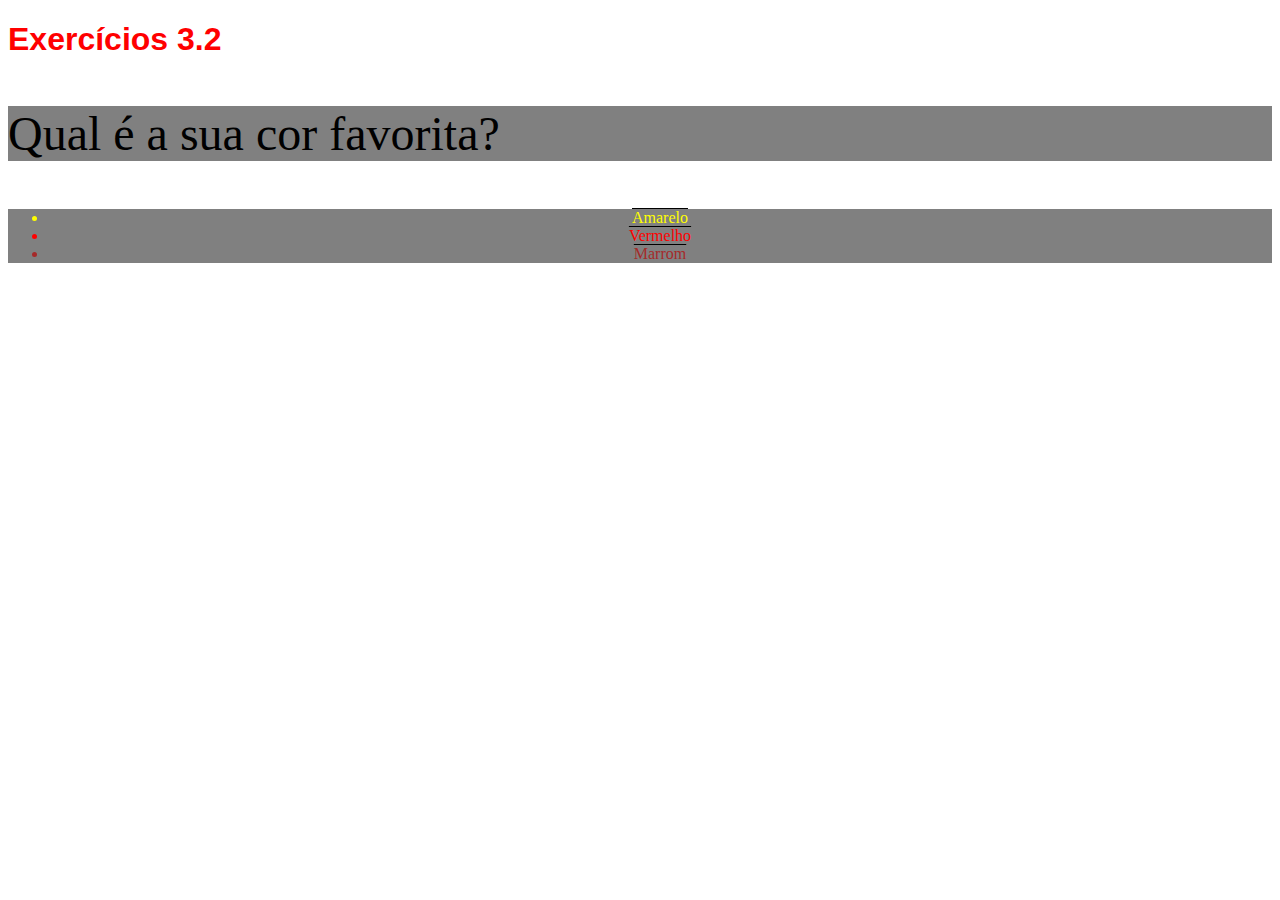
<file: fundamentos/bloco-03-introducao-a-html-e-css/02-html-e-css-primeiros-passos-em-css/index.html>
<!DOCTYPE html>
<html lang="pt-br">
  <head>
    <meta charset="UTF-8">
    <title>HTML</title>
    <link rel="stylesheet" type="text/css" href="style.css">
    <style>
  
    </style>
  </head>
  <body>
    <h1 width="65px">Exercícios 3.2</h1>
    <p class="color_change">Qual é a sua cor favorita?</p>
    <ul class="color_change">
      <li id="yellow_change">Amarelo</li>
      <li id="red_change">Vermelho</li>
      <li id="brown_change">Marrom</li>
    </ul>
  </body>
</html>
</file>
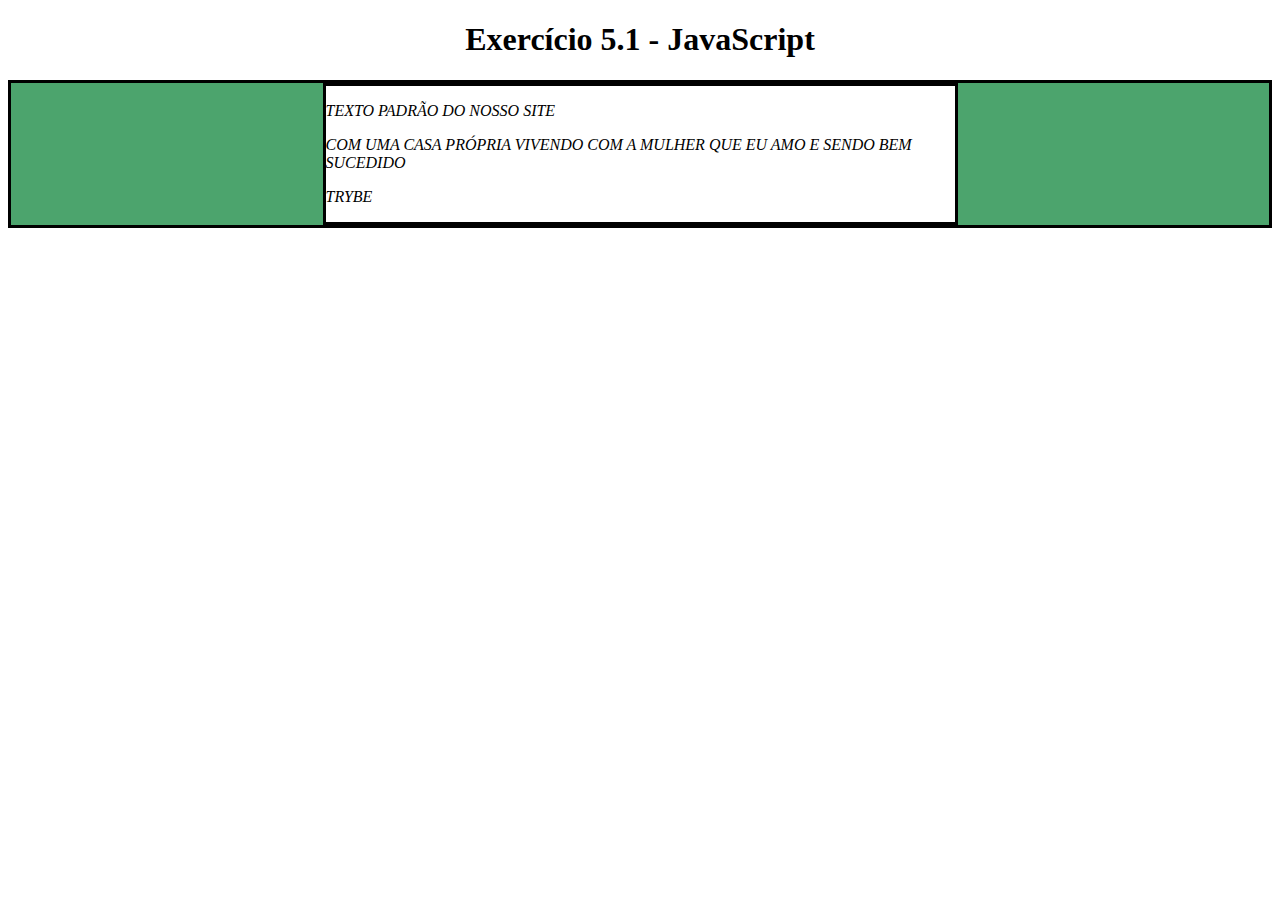
<file: fundamentos/bloco-05-javascript-dom-eventos-e-web-storage/exercicio-03/index.html>
<!DOCTYPE html>
<html>
  <head>
    <meta charset="UTF-8" />
    <meta name="viewport" content="width=device-width" />
    <title>Exercício 5.1</title>
    
    <style>
      main, section {
        border-color: black;
        border-style: solid;
      }

      .title {
        text-align: center;
      }

      .main-content {
        background-color: yellow;
      }

      .main-content .center-content {
        background-color: red;
        width: 50%;
        margin: 0 auto;
      }

      .main-content .center-content p {
        font-style: italic;
      }
    </style>
  </head>
  <body>
    <header> 
      <h1 class="title">Exercício 5.1 - JavaEscripito </h1>
    </header>    
    <main class="main-content">
      <section class="center-content">
        <p>Texto padrão do nosso site</p>
        <p>-----</p>
        <p>Trybe</p>
      </section>
    </main>
    <script>
        /*
        Aqui você vai modificar os elementos já existentes utilizando apenas as funções:
        - document.getElementById()
        - document.getElementsByClassName()
        - document.getElementsByTagName()
 Crie uma função que mude o texto na tag <p> para uma descrição de como você se vê daqui a 2 anos. (Não gaste tempo pensando no texto e sim realizando o exercício)
 Crie uma função que mude a cor do quadrado amarelo para o verde da Trybe (rgb(76,164,109)).
 Crie uma função que mude a cor do quadrado vermelho para branco.
 Crie uma função que corrija o texto da tag <h1>.
 Crie uma função que modifique todo o texto da tag <p> para maiúsculo.
 Crie uma função que exiba o conteúdo de todas as tags <p> no console.
        */
        function textChange(text) {
            document.getElementsByTagName('p')[1].innerText = text;
        }

        function mainCollorChange(color) {
            document.getElementsByClassName('main-content')[0].style.background = color;
        }

        function mainContentCollorChange(newColor) {
            document.getElementsByClassName('center-content')[0].style.background = newColor;
        }

        function h1Correction(correction) {
            document.getElementsByClassName('title')[0].innerText = correction;
        }

        function upperCase() {
            document.getElementsByTagName('p')[0].style.textTransform = 'uppercase';
            document.getElementsByTagName('p')[1].style.textTransform = 'uppercase';
            document.getElementsByTagName('p')[2].style.textTransform = 'uppercase';
        }

        function consoleP() {
            console.log(document.getElementsByTagName('p'));
        }

        textChange("Com uma casa própria vivendo com a mulher que eu amo e sendo bem sucedido");
        mainCollorChange("rgb(76,164,109)");
        mainContentCollorChange("white");
        h1Correction("Exercício 5.1 - JavaScript");
        upperCase();
        consoleP();
    </script>
  </body>
</html>
</file>
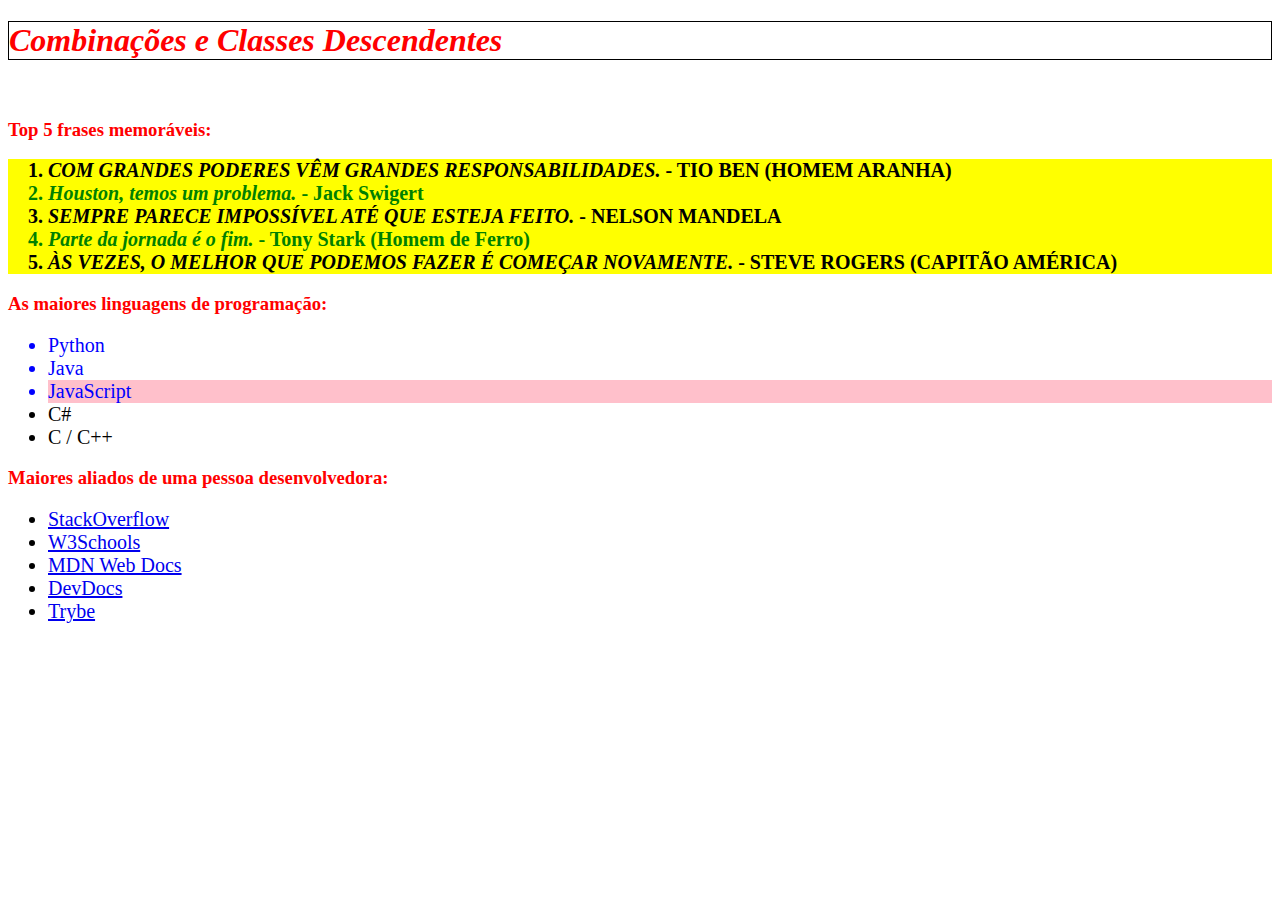
<file: fundamentos/bloco-03-introducao-a-html-e-css/03-html-e-css-seletores-e-posicionamento/exercicio-04/index.html>
<!DOCTYPE html>
<html lang="pt-br">
  <head>
    <meta charset="UTF-8">
    <link rel="stylesheet" href="style.css">
    <title>#GoTrybe</title>
  </head>
  <body>
    <h1 class="italic"><em>Combinações e Classes Descendentes</em></h1>
    <br />
    <h3>Top 5 frases memoráveis:</h3>
    <ol class="color-change">
      <li><em>Com grandes poderes vêm grandes responsabilidades.</em> - Tio Ben (Homem Aranha)</li>
      <li><em>Houston, temos um problema.</em> - Jack Swigert</li>
      <li><em>Sempre parece impossível até que esteja feito.</em> - Nelson Mandela</li>
      <li><em>Parte da jornada é o fim.</em> - Tony Stark (Homem de Ferro)</li>
      <li><em>Às vezes, o melhor que podemos fazer é começar novamente.</em> - Steve Rogers (Capitão América)</li>
    </ol>
    <h3>As maiores linguagens de programação:</h3>
    <ul>
      <li class="the-one">Python</li>
      <li class="the-one">Java</li>
      <li class="the-one pink">JavaScript</li>
      <li>C#</li>
      <li>C / C++</li>
    </ul>
    <h3>Maiores aliados de uma pessoa desenvolvedora:</h3>
    <ul>
      <li class="orange">
        <a class="orange" href="https://pt.stackoverflow.com/" target="_blank">StackOverflow</a>
      </li>
      <li class="green">
        <a  class="green" href="https://www.w3schools.com/" target="_blank">W3Schools</a>
      </li>
      <li class="black">
        <a class="black" href="https://developer.mozilla.org/pt-BR/" target="_blank">MDN Web Docs</a>
      </li>
      <li class="yellow">
        <a class="yellow" href="https://devdocs.io/" target="_blank">DevDocs</a>
      </li>
      <li class="green">
        <a class="green" href="https://app.betrybe.com/" target="_blank">Trybe</a>
      </li>
    </ul>
  </body>
</html>
</file>
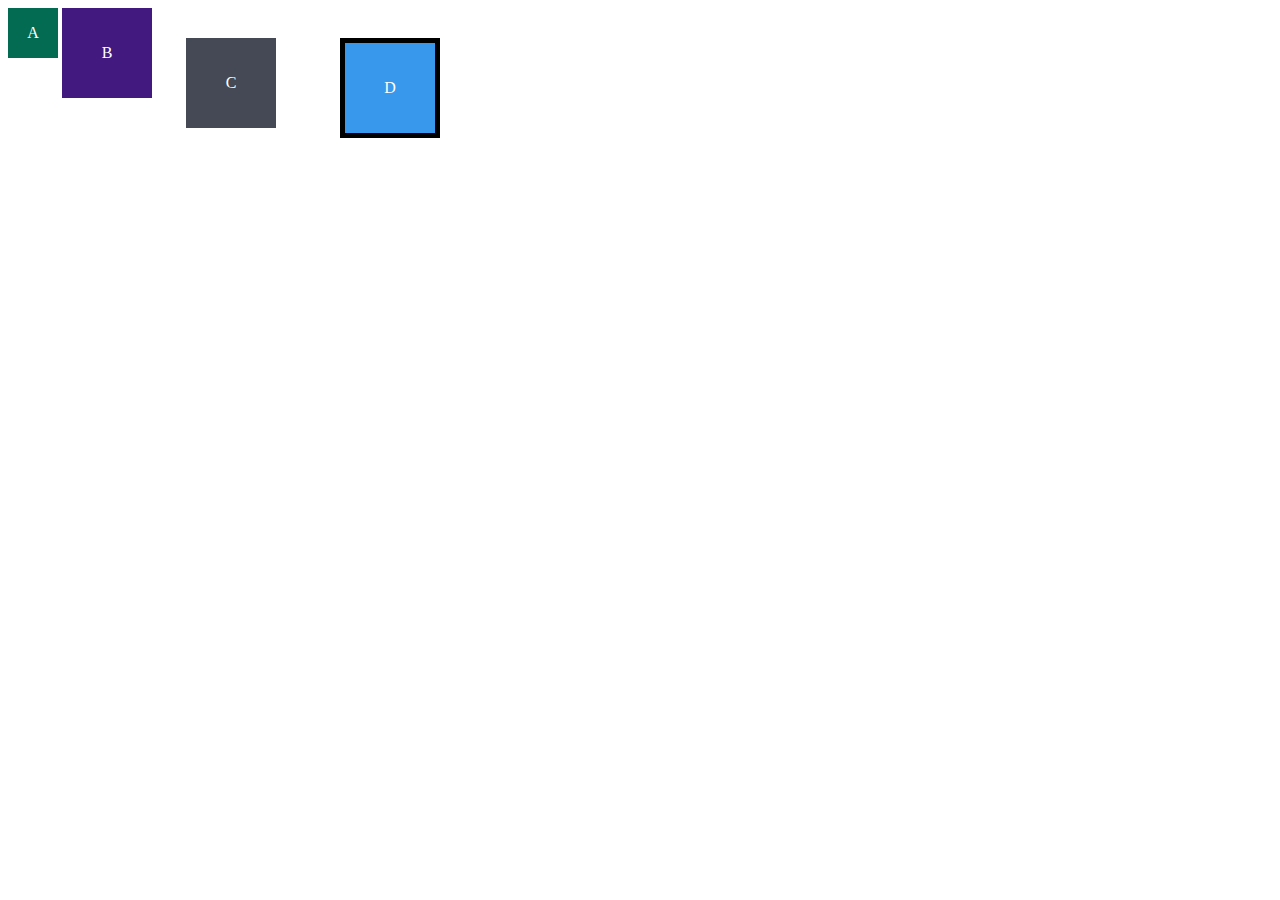
<file: fundamentos/bloco-03-introducao-a-html-e-css/03-html-e-css-seletores-e-posicionamento/exercicio-1/index.html>
<!DOCTYPE html>
<html lang="en">
<head>
  <meta charset="UTF-8">
  <meta name="viewport" content="width=device-width, initial-scale=1.0">
  <title>Exercício de Fixação: box model</title>
  <link rel="stylesheet" href="style.css">
</head>
<body>
  <div class="caixa width-and-height" style="background: #036b52">A</div>
  <div class="caixa width-and-height padding" style="background: #41197f;">B</div>
  <div class="caixa width-and-height padding margin" style="background: #444955">C</div>
  <div class="caixa width-and-height padding margin border" style="background: #3898EC">D</div>
</body>
</html>
</file>
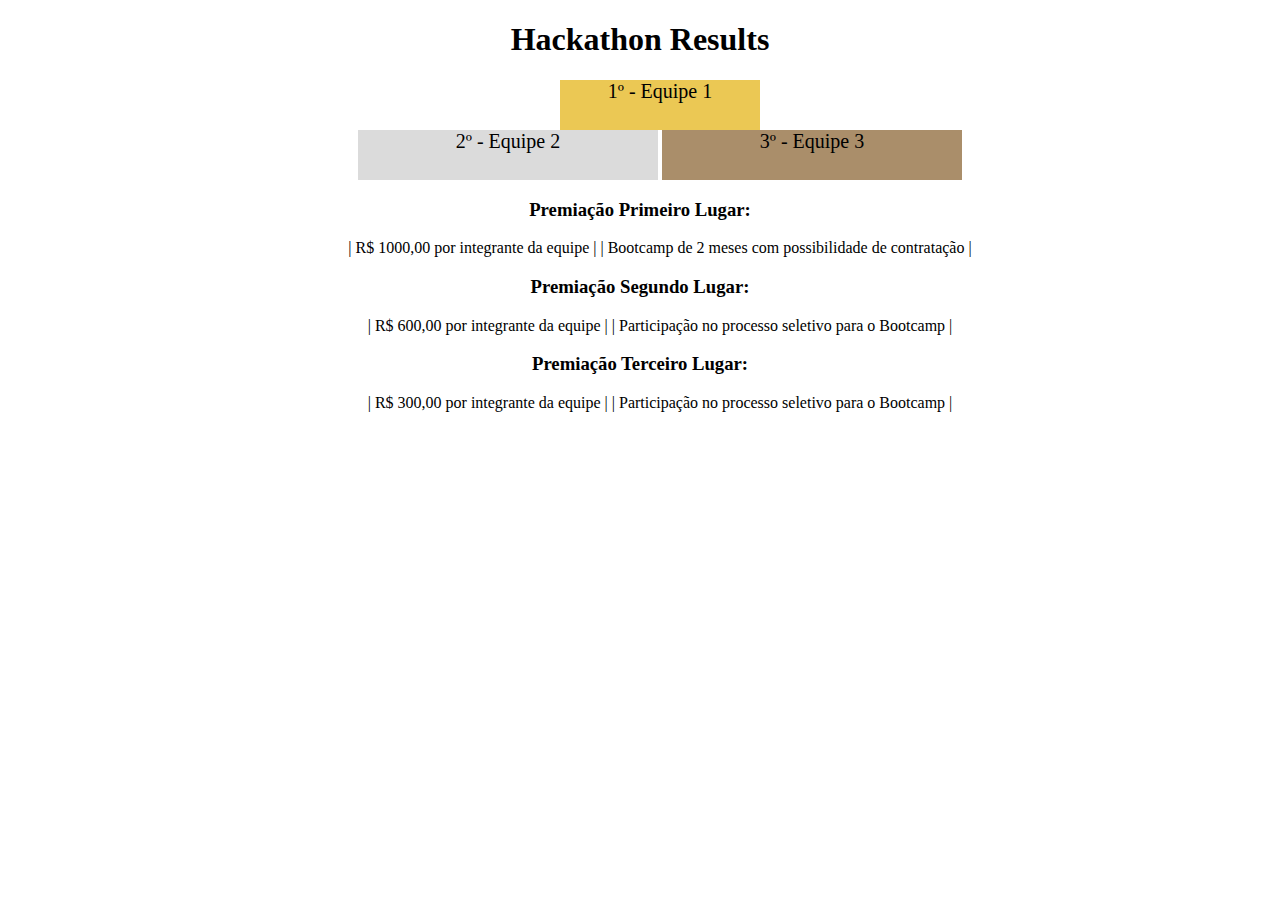
<file: fundamentos/bloco-03-introducao-a-html-e-css/04-html-semantico/exercicio-01/index.html>
<!DOCTYPE html>
<html lang="pt">
  <head>
    <meta charset="UTF-8">
    <meta name="viewport" content="width=device-width, initial-scale=1.0">
    <title>Ranking</title>
    <style>
      h1 {
        text-align: center;
      }

      h3 {
          text-align: center;
      }

      ul {
        text-align: center;
      }

      .first {
        background-color: rgb(235, 200, 84);
        font-size: 20px;
        height: 50px;
        text-align: center;
        width: 200px;
        display: block;
        margin: auto;
      }

      .second {
        background-color: rgb(219, 219, 219);
        font-size: 20px;
        height: 50px;
        text-align: center;
        width: 300px;
        display:inline-block;
      }

      .third {
        background-color: rgb(170, 142, 106);
        font-size: 20px;
        height: 50px;
        text-align: center;
        width: 300px;
        display: inline-block;
      }

      .award {
          display: inline;
      }

      
    </style>
  </head>
  <body>
    <header>
      <h1>Hackathon Results</h1>
    </header>
    <section>
      <ul>
        <li class="first">1º - Equipe 1</li>
        <li class="second">2º - Equipe 2</li>
        <li class="third">3º - Equipe 3</li>
      </ul>
    </section>
    <section>
      <h3>Premiação Primeiro Lugar:</h3>
      <ul class="align">
        <li class="award">| R$ 1000,00 por integrante da equipe |</li>
        <li class="award">| Bootcamp de 2 meses com possibilidade de contratação |</li>
      </ul>
      <h3>Premiação Segundo Lugar:</h3>
      <ul class="align">
        <li class="award">| R$ 600,00 por integrante da equipe |</li>
        <li class="award">| Participação no processo seletivo para o Bootcamp |</li>
      </ul>
      <h3>Premiação Terceiro Lugar:</h3>
      <ul class="align">
        <li class="award">| R$ 300,00 por integrante da equipe |</li>
        <li class="award">| Participação no processo seletivo para o Bootcamp |</li>
      </ul>
    </section>
  </body>
</html>
</file>
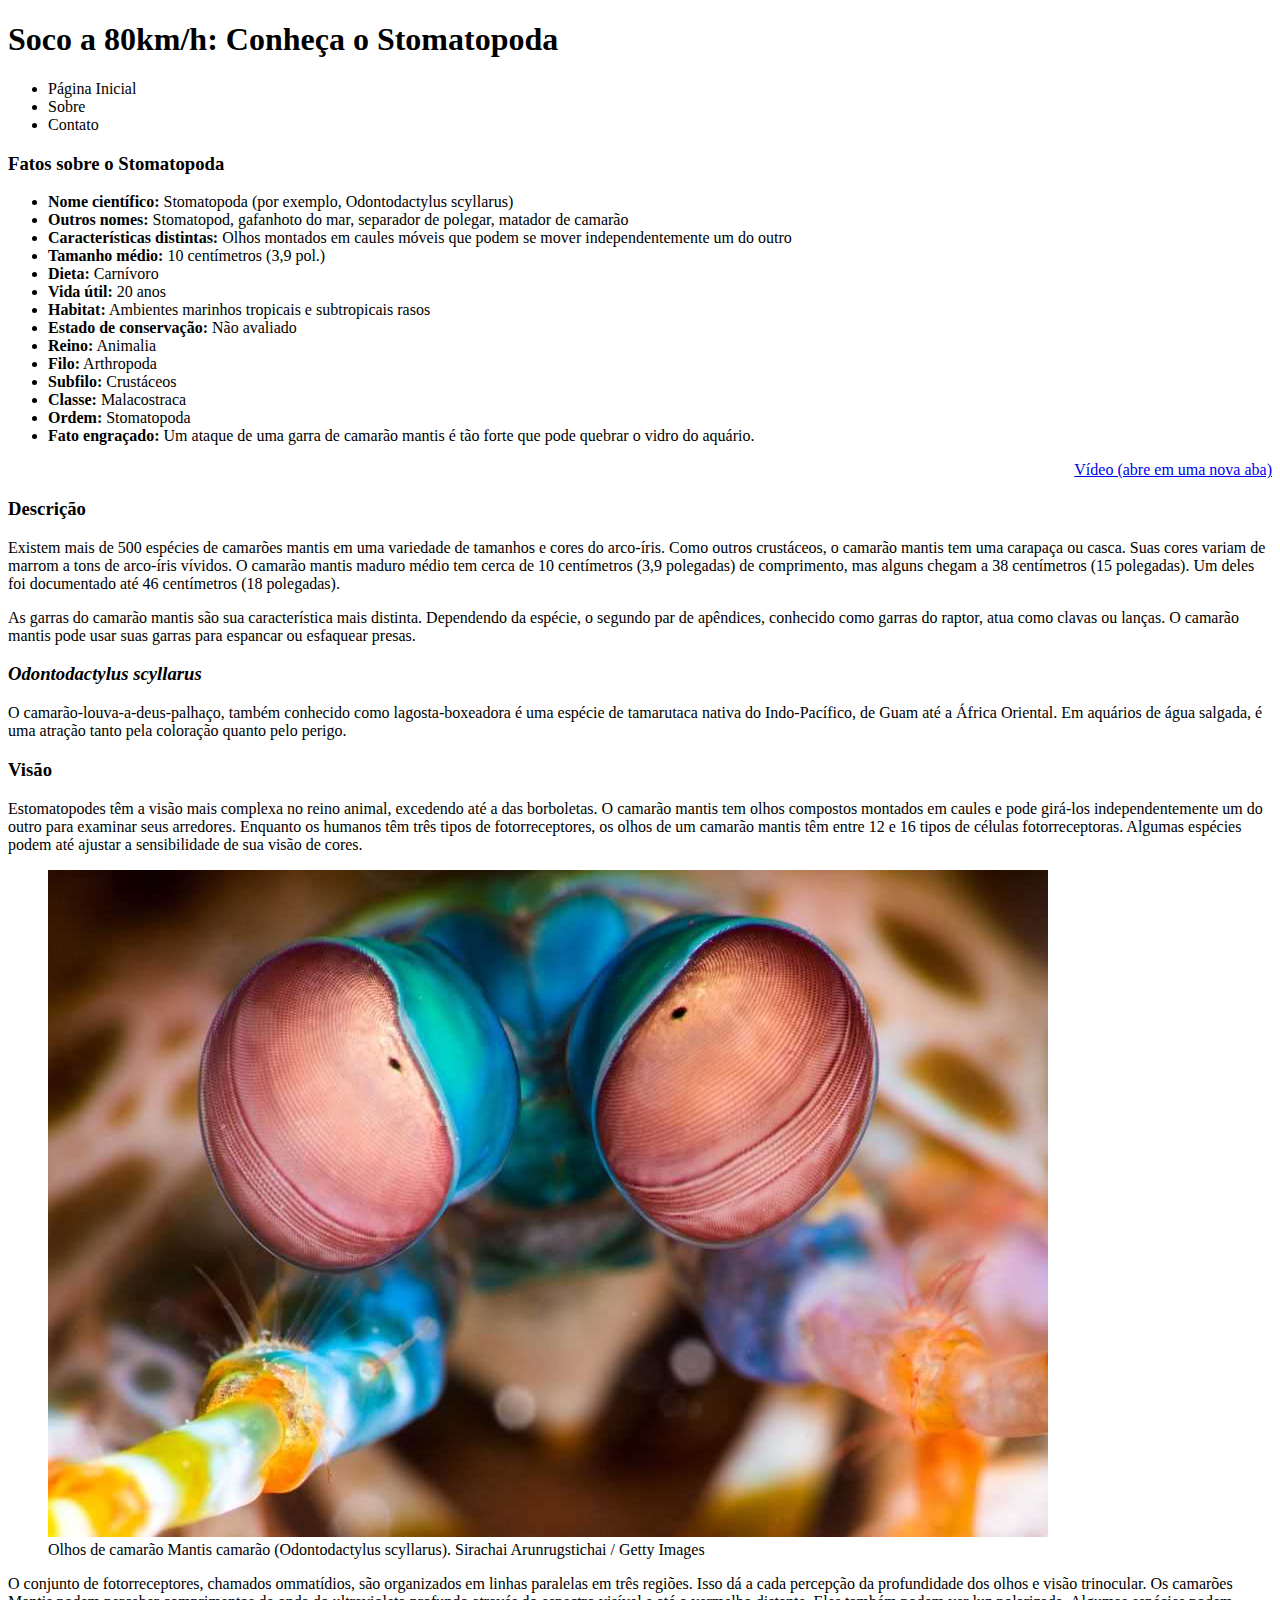
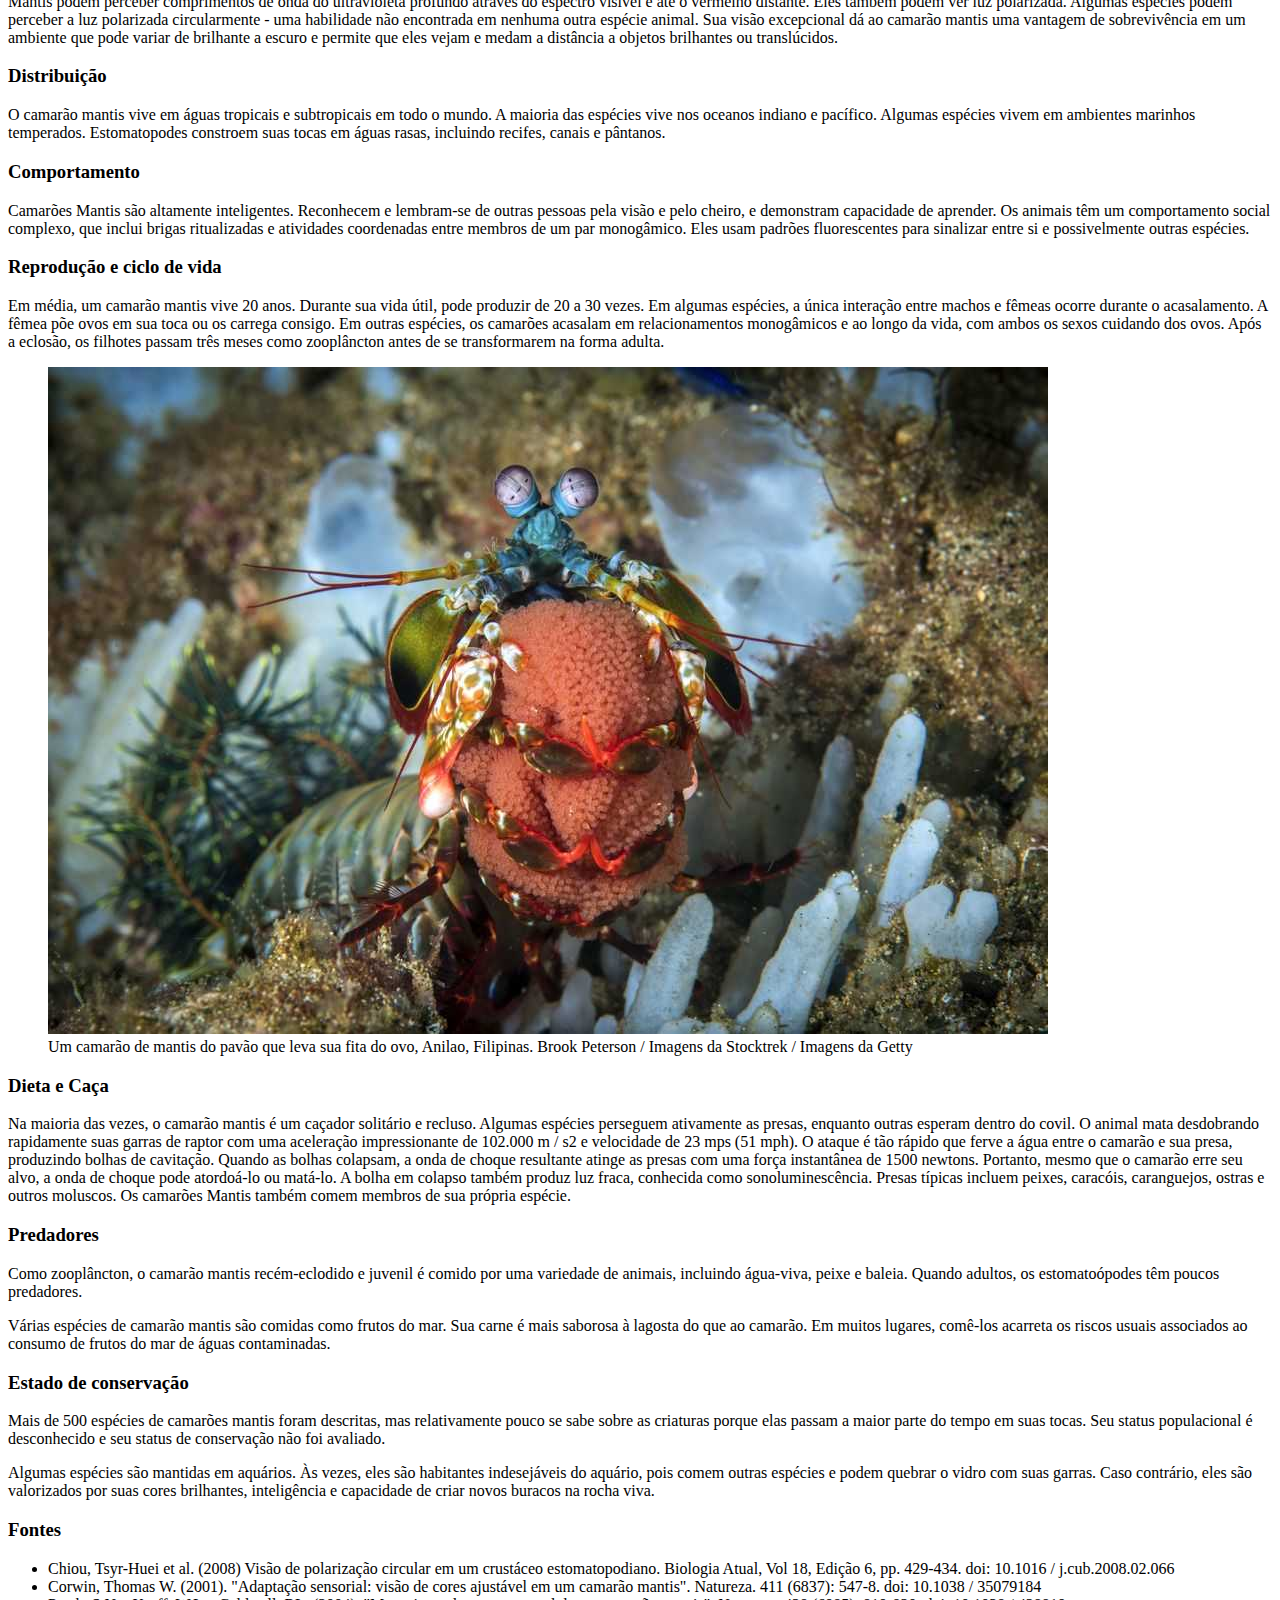
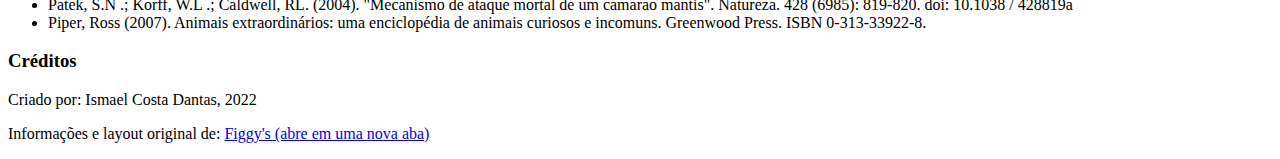
<file: fundamentos/bloco-03-introducao-a-html-e-css/04-html-semantico/exercicio-02/index.html>
<!DOCTYPE html>
<html lang="pt-br">
  <head>
    <meta charset="UTF-8" />
    <meta name="viewport" content="width=device-width" />
    <title>Stomatopoda</title>
    <style>
        .aside {
            text-align: right;
        }
    </style>
  </head>
  <body>
    <!--insira os elementos aqui-->
    <main>
    <header>
        <h1>Soco a 80km/h: Conheça o Stomatopoda</h1>
    </header>
    <nav>
        <ul>
            <li>Página Inicial</li>
            <li>Sobre</li>
            <li>Contato</li>
        </ul>
    </nav>
    <article>
        <section>
         <h3>Fatos sobre o Stomatopoda</h3>
            <ul>
                <li><strong>Nome científico:</strong> Stomatopoda (por exemplo, Odontodactylus scyllarus)</li>
                <li><strong>Outros nomes:</strong> Stomatopod, gafanhoto do mar, separador de polegar, matador de camarão
                </li>
                <li><strong>Características distintas:</strong> Olhos montados em caules móveis que podem se mover independentemente um do outro
                </li>
                <li><strong>Tamanho médio:</strong> 10 centímetros (3,9 pol.)
                </li>
                <li><strong>Dieta:</strong> Carnívoro
                </li>
                <li><strong>Vida útil:</strong> 20 anos
                </li>
                <li><strong>Habitat:</strong> Ambientes marinhos tropicais e subtropicais rasos
                </li>
                <li><strong>Estado de conservação:</strong> Não avaliado
                </li>
                <li><strong>Reino:</strong> Animalia
                </li>
                <li><strong>Filo:</strong> Arthropoda
                </li>
                <li><strong>Subfilo:</strong> Crustáceos
                </li>
                <li><strong>Classe:</strong> Malacostraca
                </li>
                <li><strong>Ordem:</strong> Stomatopoda
                </li>
                <li><strong>Fato engraçado:</strong> Um ataque de uma garra de camarão mantis é tão forte que pode quebrar o vidro do aquário.
                </li>
            </ul>
        </section>
        <aside class="aside">
            <a href="https://www.youtube.com/watch?v=E0Li1k5hGBE&ab_channel=NatGeoWILD" rel="noopener" target="_blank">Vídeo (abre em uma nova aba)</a>
        </aside>
        <section>
            <h3>Descrição</h3>
            <p>Existem mais de 500 espécies de camarões mantis em uma variedade de tamanhos e cores do arco-íris. Como outros crustáceos, o camarão mantis tem uma carapaça ou casca. Suas cores variam de marrom a tons de arco-íris vívidos. O camarão mantis maduro médio tem cerca de 10 centímetros (3,9 polegadas) de comprimento, mas alguns chegam a 38 centímetros (15 polegadas). Um deles foi documentado até 46 centímetros (18 polegadas).
            </p>
            <p>As garras do camarão mantis são sua característica mais distinta. Dependendo da espécie, o segundo par de apêndices, conhecido como garras do raptor, atua como clavas ou lanças. O camarão mantis pode usar suas garras para espancar ou esfaquear presas.
            </p>
        </section>
        <section>
            <h3>
                <i>Odontodactylus scyllarus</i>
            </h3>
            <p>O camarão-louva-a-deus-palhaço, também conhecido como lagosta-boxeadora é uma espécie de tamarutaca nativa do Indo-Pacífico, de Guam até a África Oriental. Em aquários de água salgada, é uma atração tanto pela coloração quanto pelo perigo.</p>
        </section>
        <section>
            <h3>
                Visão
            </h3>
            <p>Estomatopodes têm a visão mais complexa no reino animal, excedendo até a das borboletas. O camarão mantis tem olhos compostos montados em caules e pode girá-los independentemente um do outro para examinar seus arredores. Enquanto os humanos têm três tipos de fotorreceptores, os olhos de um camarão mantis têm entre 12 e 16 tipos de células fotorreceptoras. Algumas espécies podem até ajustar a sensibilidade de sua visão de cores.</p>
            <figure>
                <img src="images/mantis-shrimp-facts.jpg" alt="olhos do animal">
                <figcaption>Olhos de camarão Mantis camarão (Odontodactylus scyllarus). Sirachai Arunrugstichai / Getty Images</figcaption>
            </figure>
            <p>O conjunto de fotorreceptores, chamados ommatídios, são organizados em linhas paralelas em três regiões. Isso dá a cada percepção da profundidade dos olhos e visão trinocular. Os camarões Mantis podem perceber comprimentos de onda do ultravioleta profundo através do espectro visível e até o vermelho distante. Eles também podem ver luz polarizada. Algumas espécies podem perceber a luz polarizada circularmente - uma habilidade não encontrada em nenhuma outra espécie animal. Sua visão excepcional dá ao camarão mantis uma vantagem de sobrevivência em um ambiente que pode variar de brilhante a escuro e permite que eles vejam e medam a distância a objetos brilhantes ou translúcidos.</p>
        </section>
        <section>
            <h3>Distribuição</h3>
            <p>O camarão mantis vive em águas tropicais e subtropicais em todo o mundo. A maioria das espécies vive nos oceanos indiano e pacífico. Algumas espécies vivem em ambientes marinhos temperados. Estomatopodes constroem suas tocas em águas rasas, incluindo recifes, canais e pântanos.</p>
        </section>
        <section>
            <h3>Comportamento</h3>
            <p>Camarões Mantis são altamente inteligentes. Reconhecem e lembram-se de outras pessoas pela visão e pelo cheiro, e demonstram capacidade de aprender. Os animais têm um comportamento social complexo, que inclui brigas ritualizadas e atividades coordenadas entre membros de um par monogâmico. Eles usam padrões fluorescentes para sinalizar entre si e possivelmente outras espécies.</p>
        </section>
        <section>
            <h3>Reprodução e ciclo de vida</h3>
            <p>Em média, um camarão mantis vive 20 anos. Durante sua vida útil, pode produzir de 20 a 30 vezes. Em algumas espécies, a única interação entre machos e fêmeas ocorre durante o acasalamento. A fêmea põe ovos em sua toca ou os carrega consigo. Em outras espécies, os camarões acasalam em relacionamentos monogâmicos e ao longo da vida, com ambos os sexos cuidando dos ovos. Após a eclosão, os filhotes passam três meses como zooplâncton antes de se transformarem na forma adulta.</p>
            <figure>
                <img src="images/mantis-shrimp-facts-2.jpg" alt="Um camarão">
                <figcaption>Um camarão de mantis do pavão que leva sua fita do ovo, Anilao, Filipinas. Brook Peterson / Imagens da Stocktrek / Imagens da Getty</figcaption>
            </figure>
        </section>
        <section>
            <h3>Dieta e Caça</h3>
            <p>Na maioria das vezes, o camarão mantis é um caçador solitário e recluso. Algumas espécies perseguem ativamente as presas, enquanto outras esperam dentro do covil. O animal mata desdobrando rapidamente suas garras de raptor com uma aceleração impressionante de 102.000 m / s2 e velocidade de 23 mps (51 mph). O ataque é tão rápido que ferve a água entre o camarão e sua presa, produzindo bolhas de cavitação. Quando as bolhas colapsam, a onda de choque resultante atinge as presas com uma força instantânea de 1500 newtons. Portanto, mesmo que o camarão erre seu alvo, a onda de choque pode atordoá-lo ou matá-lo. A bolha em colapso também produz luz fraca, conhecida como sonoluminescência. Presas típicas incluem peixes, caracóis, caranguejos, ostras e outros moluscos. Os camarões Mantis também comem membros de sua própria espécie.</p>
        </section>
        <section>
            <h3>Predadores</h3>
            <p>Como zooplâncton, o camarão mantis recém-eclodido e juvenil é comido por uma variedade de animais, incluindo água-viva, peixe e baleia. Quando adultos, os estomatoópodes têm poucos predadores.</p>
            <p>Várias espécies de camarão mantis são comidas como frutos do mar. Sua carne é mais saborosa à lagosta do que ao camarão. Em muitos lugares, comê-los acarreta os riscos usuais associados ao consumo de frutos do mar de águas contaminadas.</p>
        </section>
        <section>
            <h3>Estado de conservação</h3>
            <p>Mais de 500 espécies de camarões mantis foram descritas, mas relativamente pouco se sabe sobre as criaturas porque elas passam a maior parte do tempo em suas tocas. Seu status populacional é desconhecido e seu status de conservação não foi avaliado.</p>
            <p>Algumas espécies são mantidas em aquários. Às vezes, eles são habitantes indesejáveis ​do aquário, pois comem outras espécies e podem quebrar o vidro com suas garras. Caso contrário, eles são valorizados por suas cores brilhantes, inteligência e capacidade de criar novos buracos na rocha viva.</p>
        </section>
        <section>
            <h3>Fontes</h3>
            <ul>
                <li>Chiou, Tsyr-Huei et al. (2008) Visão de polarização circular em um crustáceo estomatopodiano. Biologia Atual, Vol 18, Edição 6, pp. 429-434. doi: 10.1016 / j.cub.2008.02.066</li>
                <li>Corwin, Thomas W. (2001). "Adaptação sensorial: visão de cores ajustável em um camarão mantis". Natureza. 411 (6837): 547-8. doi: 10.1038 / 35079184</li>
                <li>Patek, S.N .; Korff, W.L .; Caldwell, RL. (2004). "Mecanismo de ataque mortal de um camarão mantis". Natureza. 428 (6985): 819-820. doi: 10.1038 / 428819a
                </li>
                <li>Piper, Ross (2007). Animais extraordinários: uma enciclopédia de animais curiosos e incomuns. Greenwood Press. ISBN 0-313-33922-8.
                </li>
            </ul>
        </section>
    </article>
    </main>
    <footer>
        <h3>Créditos</h3>
        <p>Criado por: Ismael Costa Dantas, 2022</p>
        <p>Informações e layout original de: <a href="https://br.figgysfoodtruck.com/2076-mantis-shrimp-facts-stomatopoda.html" rel="noopener" target="_blank">Figgy's (abre em uma nova aba)</a></p>
    </footer>
  </body>
</html>
</file>
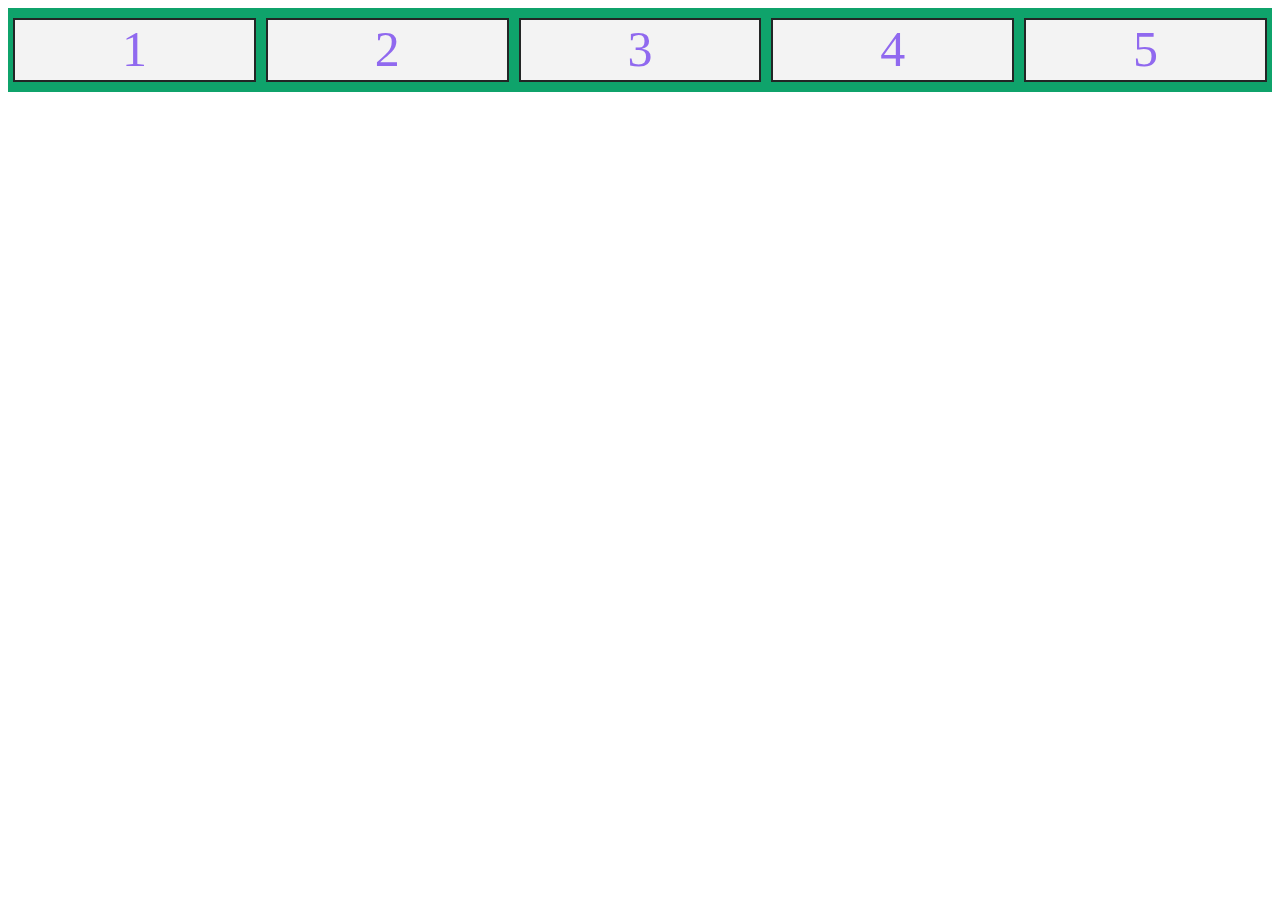
<file: fundamentos/bloco-06-html-e-css-forms-flexbox-e-responsivo/css-flexbox-parte-1/exercicio-01/index.html>
<!DOCTYPE html>
<html lang="pt">
  <head>
    <meta charset="UTF-8">
    <meta name="viewport" content="width=device-width, initial-scale=1.0">
    <title>Flexbox - Flex Flow</title>
    <style>
      .box {
        color: #9069EF;
        background-color: rgb(243, 243, 243);
        border: 2px solid #232525;
        font-size: 50px;
        height: 60px;
        margin: 10px 5px;
        text-align: center;
        width: 30%;
      }

      .box-container {
        background-color: #0fa36b;
        display: flex;
        /* ADICIONE AQUI SEUS TESTES */
        flex-flow: row nowrap;
      }
    </style>

  </head>
  <body>
    <div class="box-container">
      <div class="box">1</div>
      <div class="box">2</div>
      <div class="box">3</div>
      <div class="box">4</div>
      <div class="box">5</div>
    </div>
  </body>
</html>
</file>
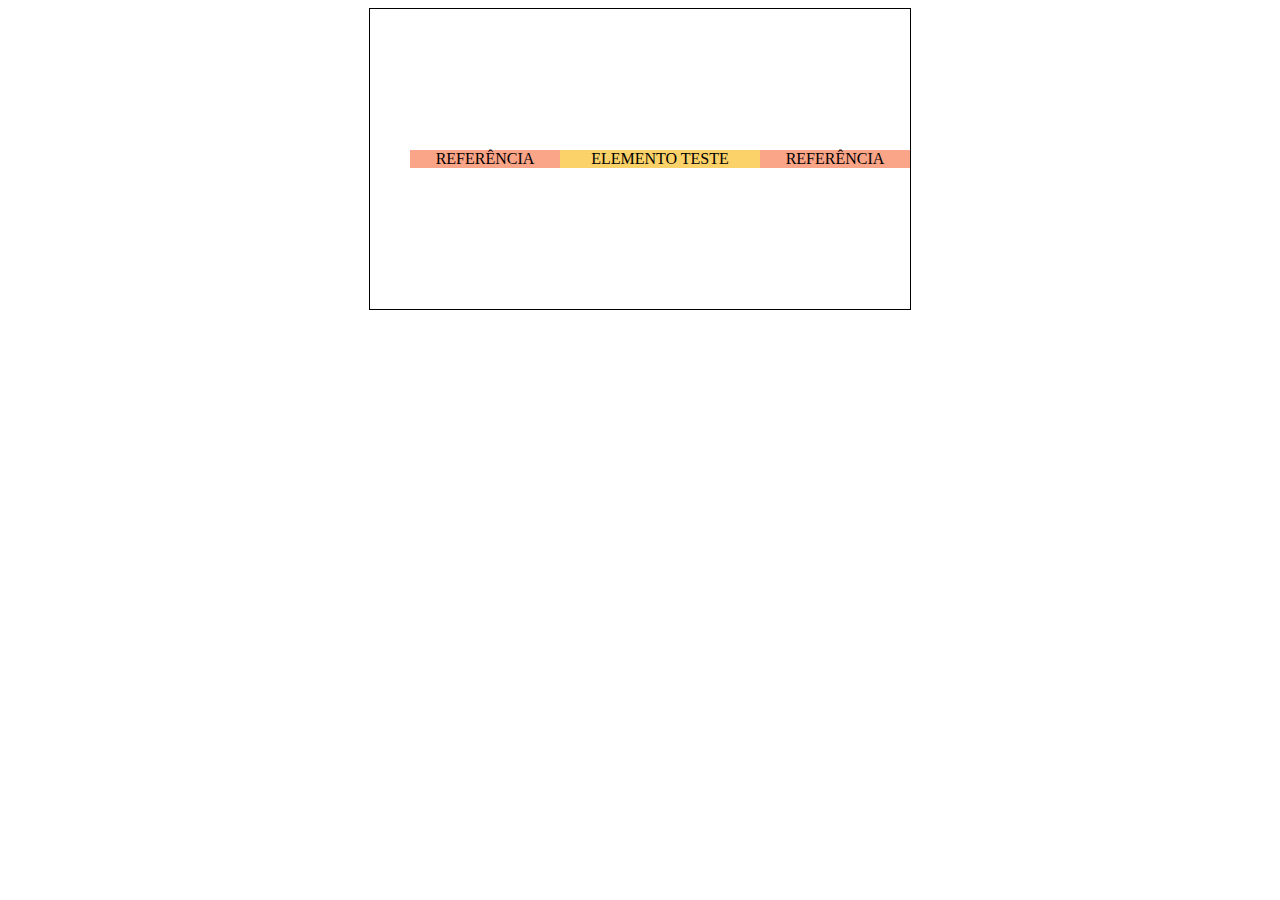
<file: fundamentos/bloco-06-html-e-css-forms-flexbox-e-responsivo/css-flexbox-parte-2/exercicio-01/index.html>
<!DOCTYPE html>
<html lang="pt">
  <head>
    <meta charset="UTF-8">
    <meta name="viewport" content="width=device-width, initial-scale=1.0">
    <title>CSS FLEXBOX - ALIGN SELF</title>
    <style>
      .container {
        border: 1px solid black;
        display: flex;
        height: 300px;
        margin: auto;
        width: 500px;
      }

      .keep {
        align-self: center;
        background-color: #FAA488;
        display: flex;
        justify-content: center;
        width: 150px;
        list-style: none;
      }

      .change {
        /* Altere a propriedade align-self. */
        align-self: center;
        background-color: #FBD26A;
        display: flex;
        justify-content: center;
        width: 200px;
        list-style: none;
      }

    </style>
  </head>
  <body>
    <ul class="container">
      <li class="keep">REFERÊNCIA</li>
      <li class="change">ELEMENTO TESTE</li>
      <li class="keep">REFERÊNCIA</li>
    </ul>
  </body>
</html>
</file>
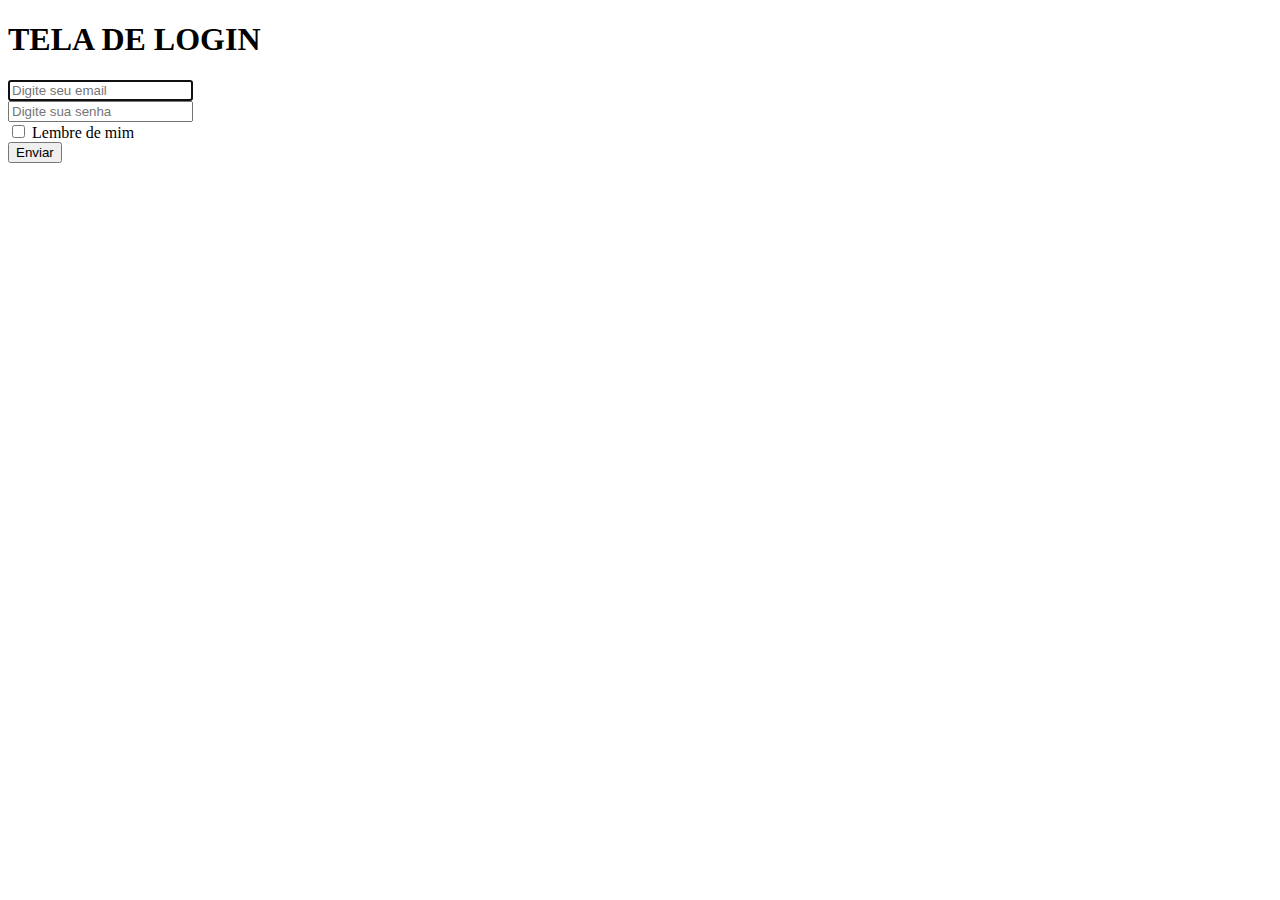
<file: fundamentos/bloco-06-html-e-css-forms-flexbox-e-responsivo/html-e-css-forms/exercicio-01/index.html>
<!DOCTYPE html>
<html lang="en">
<head>
    <meta charset="UTF-8">
    <meta http-equiv="X-UA-Compatible" content="IE=edge">
    <meta name="viewport" content="width=device-width, initial-scale=1.0">
    <title>Document</title>
</head>
<body>
    <h1>TELA DE LOGIN</h1>
    <form action="" method="GET">
        <input type="email" name="email" placeholder="Digite seu email" autocomplete="off" autofocus required>
        <br>
        <input type="password" name="senha" placeholder="Digite sua senha" required>
        <br>
        <input type="checkbox" name="remember-me" value="rmb">
        <label for="remember-me">Lembre de mim</label>
        <br>
        <button type="submit" value="Submit">Enviar</button>
    </form>
</body>
</html>
</file>
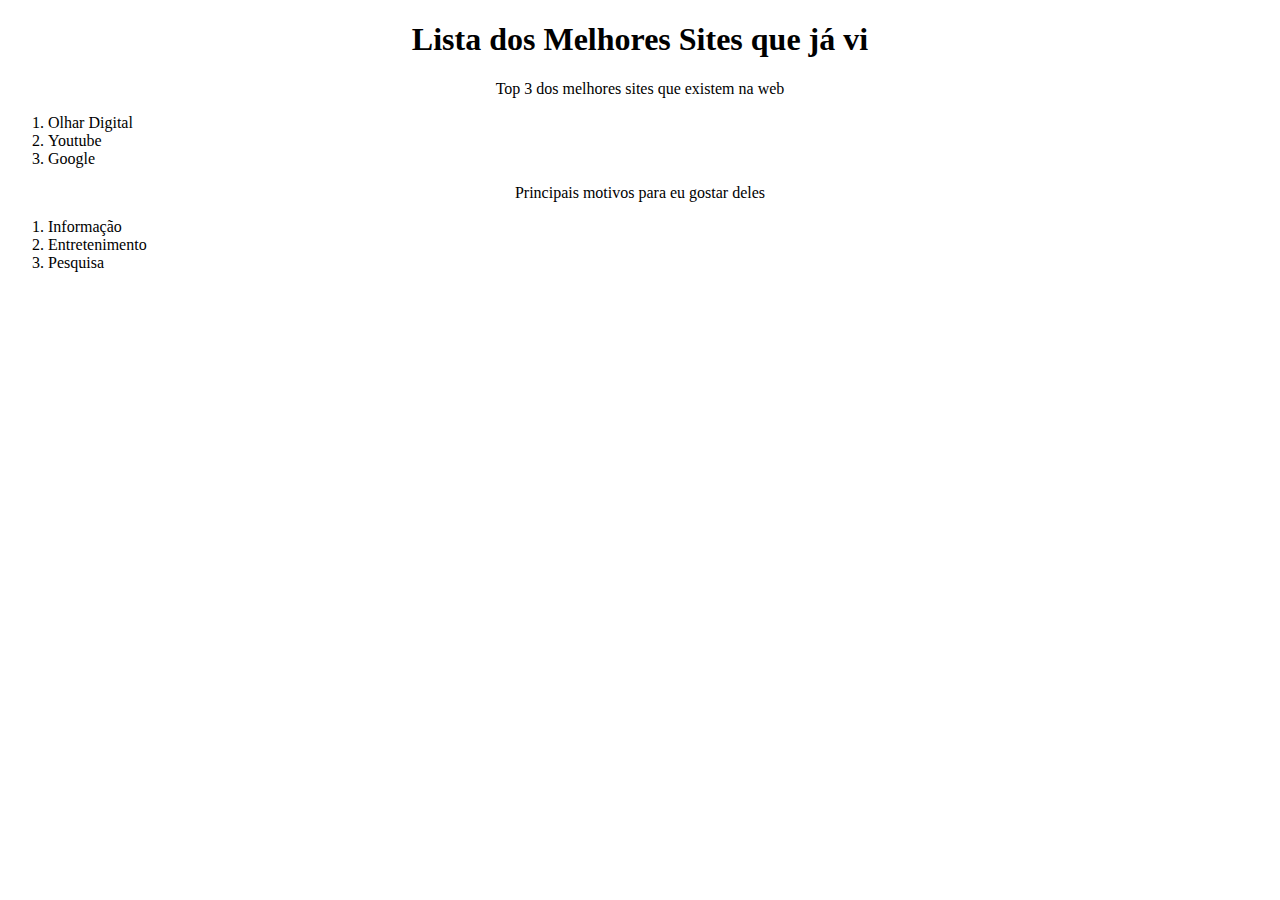
<file: fundamentos/bloco-03-introducao-a-html-e-css/03-html-e-css-seletores-e-posicionamento/exercicio-3/fixacao-1/index.html>
<!DOCTYPE html>
<html lang="pt-br">
  <head>
    <meta charset="UTF-8">
    <title>Agrupando Seletores</title>
    <link rel="stylesheet" href="style.css">
  </head>
  <body>
    <h1>Lista dos Melhores Sites que já vi</h1>
    <p>Top 3 dos melhores sites que existem na web</p>
    <ol>
      <li>Olhar Digital</li>
      <li>Youtube</li>
      <li>Google</li>
    </ol>
    <p>Principais motivos para eu gostar deles</p>
    <ol>
      <li>Informação</li>
      <li>Entretenimento</li>
      <li>Pesquisa</li>
    </ol>
  </body>
</html>
</file>
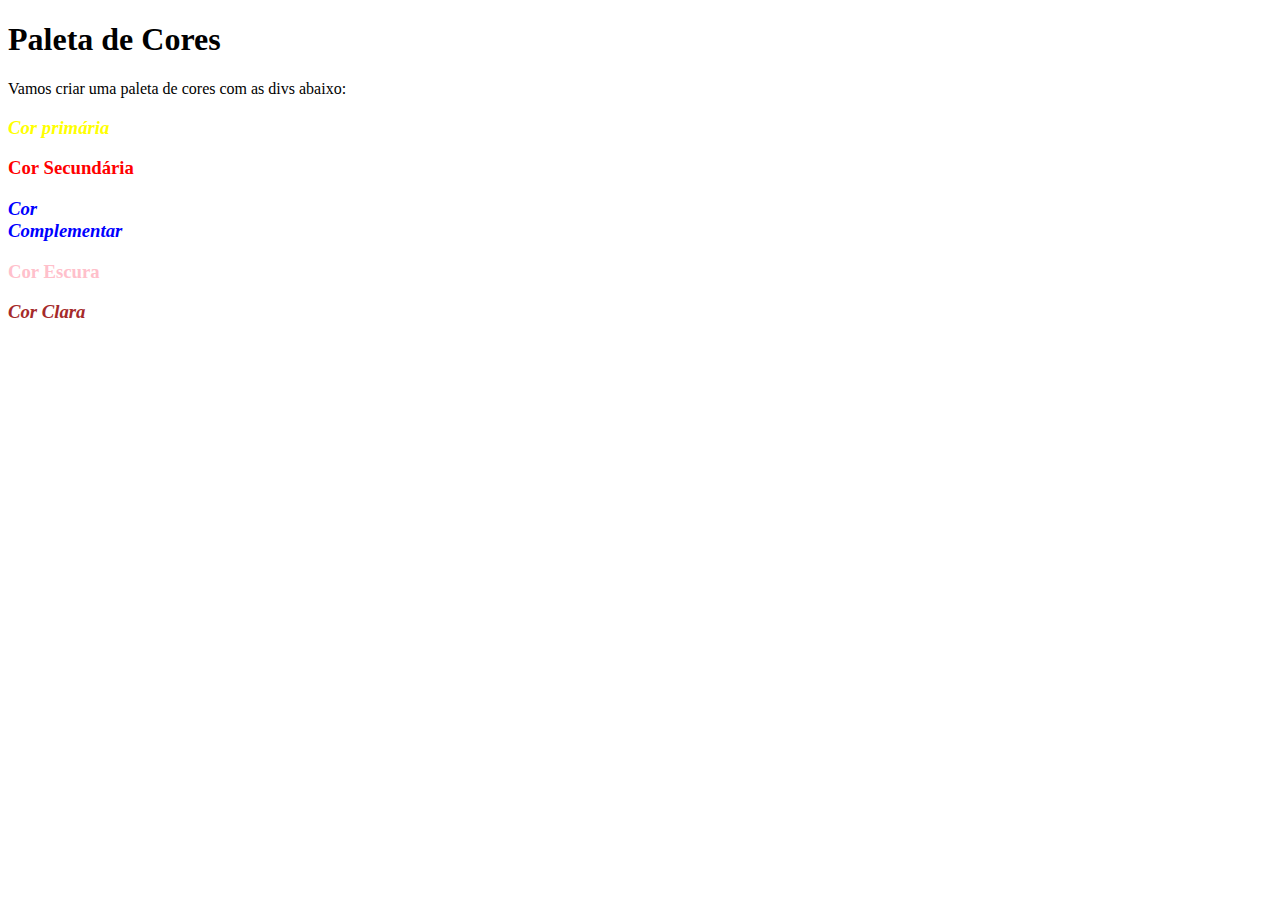
<file: fundamentos/bloco-03-introducao-a-html-e-css/03-html-e-css-seletores-e-posicionamento/exercicio-3/fixacao-2/index.html>
<!DOCTYPE html>
<html lang="pt-br">
<head>
  <meta charset="UTF-8">
  <title>Pseudoclasses</title>
  <link rel="stylesheet" href="style.css">
</head>
<body>
  <h1>Paleta de Cores</h1>
  <p>Vamos criar uma paleta de cores com as divs abaixo:</p>
  <div>
    <h3>Cor primária</h3>
  </div>
  <div>
    <h3>Cor Secundária</h3>
  </div>
  <div>
    <h3>Cor Complementar</h3>
  </div>
  <div>
    <h3>Cor Escura</h3>
  </div>
  <div>
    <h3>Cor Clara</h3>
  </div>
</body>
</html>
</file>
<file: fundamentos/bloco-03-introducao-a-html-e-css/02-html-e-css-primeiros-passos-em-css/style.css>
body {
    font-size: 16px;
}
    
h1 {
    color: red;
    font-family: sans-serif;
}

ul {
    text-align: center;
    font-style: bold;
    text-decoration: overline;
}

p {
    font-weight: 600px;
    font-size: 3em;
    font-style: bold;
    background-color: red;
}

.color_change {
    background-color: grey;
}

#yellow_change {
    color: yellow;
    font-style: bold;
}

#red_change {
    color: red;
    font-style: bold;
}

#brown_change {
    color: brown;
    font-style: bold;
}
</file>
<file: fundamentos/bloco-03-introducao-a-html-e-css/03-html-e-css-seletores-e-posicionamento/exercicio-04/style.css>
.color-change {
    background-color: yellow;
    font-weight: bold;
}

ol li:nth-child(2n+1) {
    text-transform: uppercase;
}

ol li:nth-child(2n) {
    color: green;
}

h1, h2, h3 {
        color: red;
}

h1.italic {
    size: 40px;
    border: 1px solid black;
}

li {
    font-size: 20px;
}

li.the-one {
    color: blue;
}

li.pink {
    background-color: pink;
}

.orange:hover {
    color: orange;
    font-weight: bold;
}
.green:hover {
    color: green;
    font-weight: bold;
}

.black:hover {
    color: black;
    font-weight: bold;
}

.yellow:hover {
    color: yellow;
    font-weight: bold;
}
</file>
<file: fundamentos/bloco-03-introducao-a-html-e-css/03-html-e-css-seletores-e-posicionamento/exercicio-1/style.css>
.caixa {
    color: white;
    display: inline-block;
    line-height: 50px;
    text-align: center;
    vertical-align: top;
  }
  
  .width-and-height {
    height: 50px;
    width: 50px;
  }
  
  /* insira na classe abaixo um padding de 20px para aplicá-lo aos itens B, C e D */
  .padding {
    padding: 20px;
  }
  
  /* insira na classe abaixo uma margem de 30px para aplicá-la aos itens C e D */
  .margin {
    margin: 30px;
  }
  
  /* insira na classe abaixo uma borda com valor '5px solid black' para aplicá-la ao item D */
  .border {
    border: 5px solid black;
  }
</file>
<file: fundamentos/bloco-03-introducao-a-html-e-css/03-html-e-css-seletores-e-posicionamento/exercicio-3/fixacao-1/style.css>
h1, p {
    text-align: center;

}

li:hover {
    background-color: red;
}

li:active {
    font-style: italic;
    color:white
}

ul {
    list-style: none;
}
</file>
<file: fundamentos/bloco-03-introducao-a-html-e-css/03-html-e-css-seletores-e-posicionamento/exercicio-3/fixacao-2/style.css>
div:nth-of-type(1):hover {
    border: 1px solid blue;
}

div:nth-of-type(2):hover {
    border: 1px solid red;
}

div:nth-of-type(3):hover {
    border: 1px solid brown;
}

div:nth-of-type(4):hover {
    border: 1px solid yellow;
}

div:nth-of-type(5):hover {
    border: 1px solid pink;
}

div:nth-of-type(1) {
    color: yellow;
}

div:nth-of-type(2) {
    color: red;
}

div:nth-of-type(3) {
    color: blue;
    width: 20px;
}

div:nth-of-type(4) {
    color: pink;
}

div:nth-of-type(5) {
    color: brown;
}

div:nth-child(2n+1) {
    font-style: italic;
}
</file>
